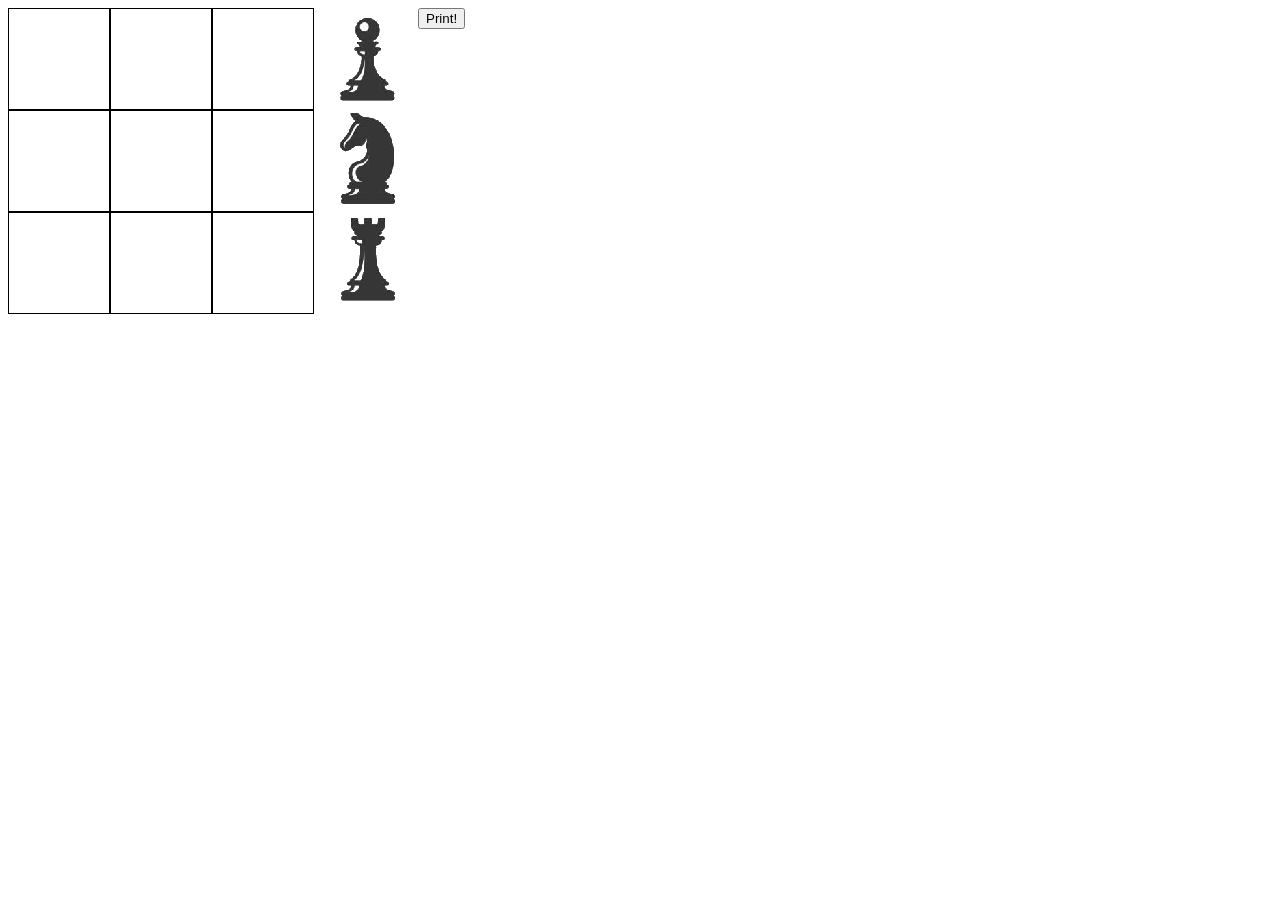
<file: Chess Example/index.html>
<!DOCTYPE html>
<html>
<head>
	<script src="script.js"></script>
	<link rel="stylesheet" href="style.css">
</head>
<body>
	<div id="board">
		<div class="row">
			<div class="square" data-row="0" data-column="0"></div>
			<div class="square" data-row="0" data-column="1"></div>
			<div class="square" data-row="0" data-column="2"></div>
		</div>
		<div class="row">
			<div class="square" data-row="1" data-column="0"></div>
			<div class="square" data-row="1" data-column="1"></div>
			<div class="square" data-row="1" data-column="2"></div>
	 	</div>
		<div class="row">
			<div class="square" data-row="2" data-column="0"></div>
			<div class="square" data-row="2" data-column="1"></div>
			<div class="square" data-row="2" data-column="2"></div>
		</div>
	</div>
	<div class="pieceBox">
		<div class="menuPiece pawn" data-piecetype="pawn" data-imageurl="images/pawn.png"></div>
		<div class="menuPiece knight" data-piecetype="knight" data-imageurL="images/knight.png"></div>
		<div class="menuPiece rook" data-piecetype="queen" data-imageurl="images/rook.png"></div>		
	</div>
	<div class="printOut">
		<button id="printButton">Print!</button>
		<div class="message"></div>
	</div>
</body>
</html>
</file>
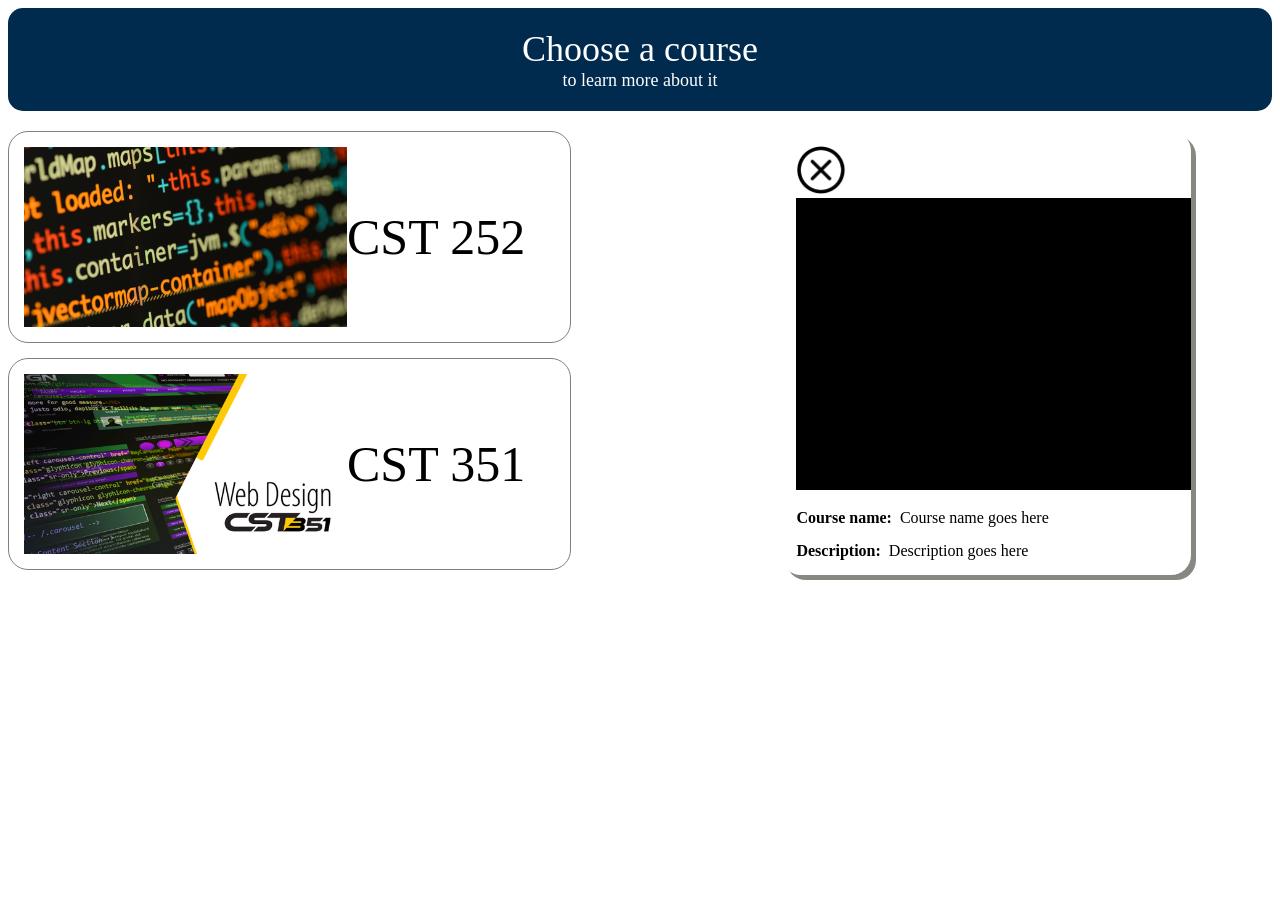
<file: lab10/index.html>
<!DOCTYPE html>
<html>
<head>
<title>Course select </title>
<link rel="stylesheet" href="css/main.css" />
<script src="js/lab.js" defer></script>
</head>
<body>
	<div class="header">
		<div class="title">Choose a course</div>
		<div class="subtitle">to learn more about it</div>
	</div>

	<div class="maincontentarea">
		<div class="column" id="itemselect">
			<div class="itembox1">
				<img src="images/cst252.jpg"/>
				<div class="courseitemname">CST 252</div>
			</div>

			<div class="itembox2">
				<img src="images/cst351.jpg" />
				<div class="courseitemname">CST 351</div>
			</div>
		</div>

		<div class="column" id="infopanel">

			<div id="exitcontainer">
				<img id="exitbutton" src="images/exit.png" width="50" />

			</div>

			<img id="courseimage" src="images/courseimage.jpg" />
			<div class="descriptionitem">
				<span class="descriptionlabel">Course name:</span>&nbsp;
				<span class="descriptionitem" id="courseName">
					Course name goes here
				</span>
			</div>
			<div class="descriptionitem">
				<span class="descriptionlabel">Description:</span>&nbsp;
				<span class="descriptionitem" id="courseDescription">
					Description goes here
				</span>
			</div>

		</div>
	</div>
</body>
</html>
</file>
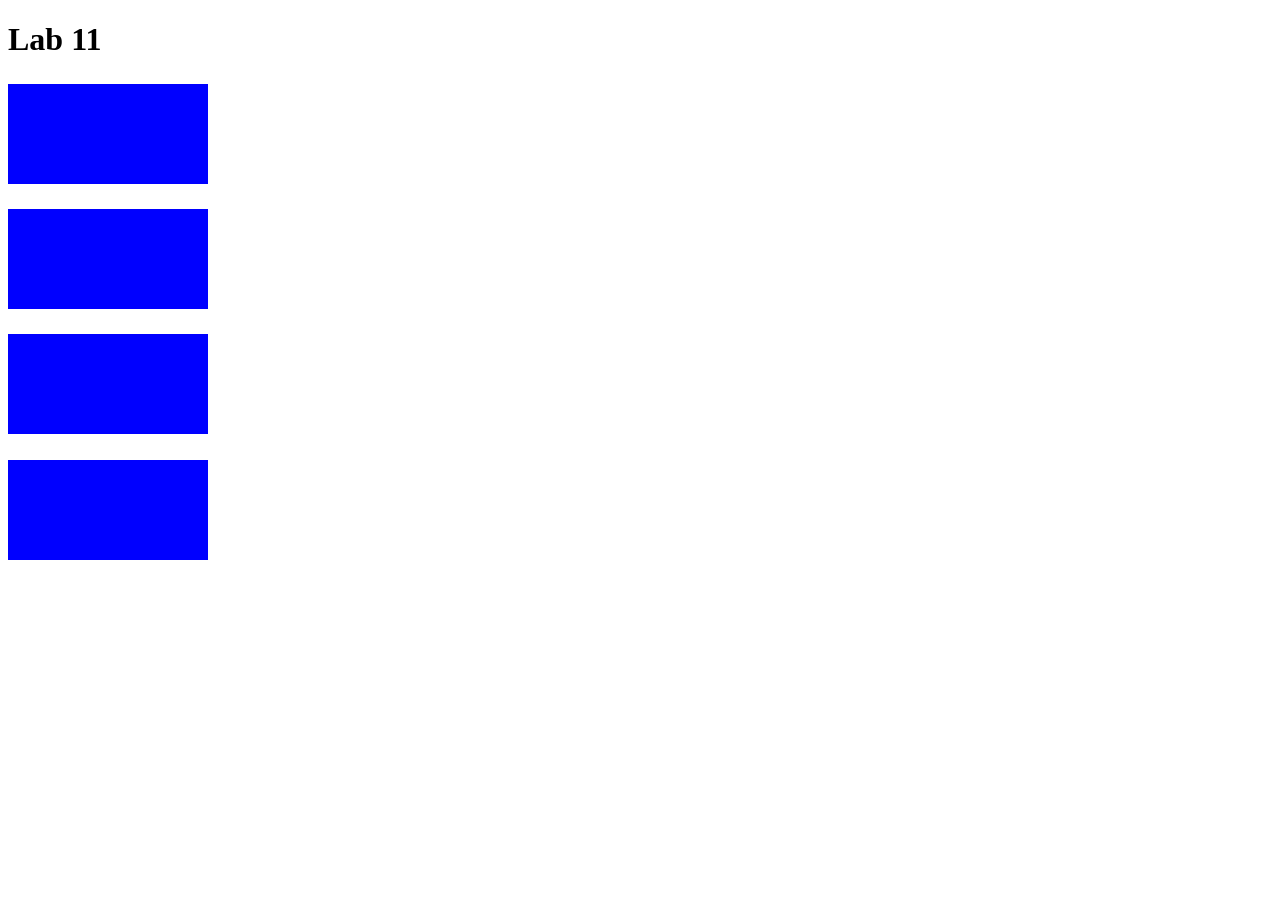
<file: lab11/index.html>
<!DOCTYPE html>
<html lang="en">
  <head>
    <meta charset="UTF-8">
    <meta name="viewport" content="width=device-width, initial-scale=1.0">
    <script src="js/lab11.js" defer></script>
    <link rel="stylesheet" href="css/lab11.css">
  </head>
  <body>
    <h1>Lab 11</h1>
    <div class="box"> </div>
    <div class="box"> </div>
    <div class="box"> </div>
    <div class="box"> </div>

  </body>
</html>
</file>
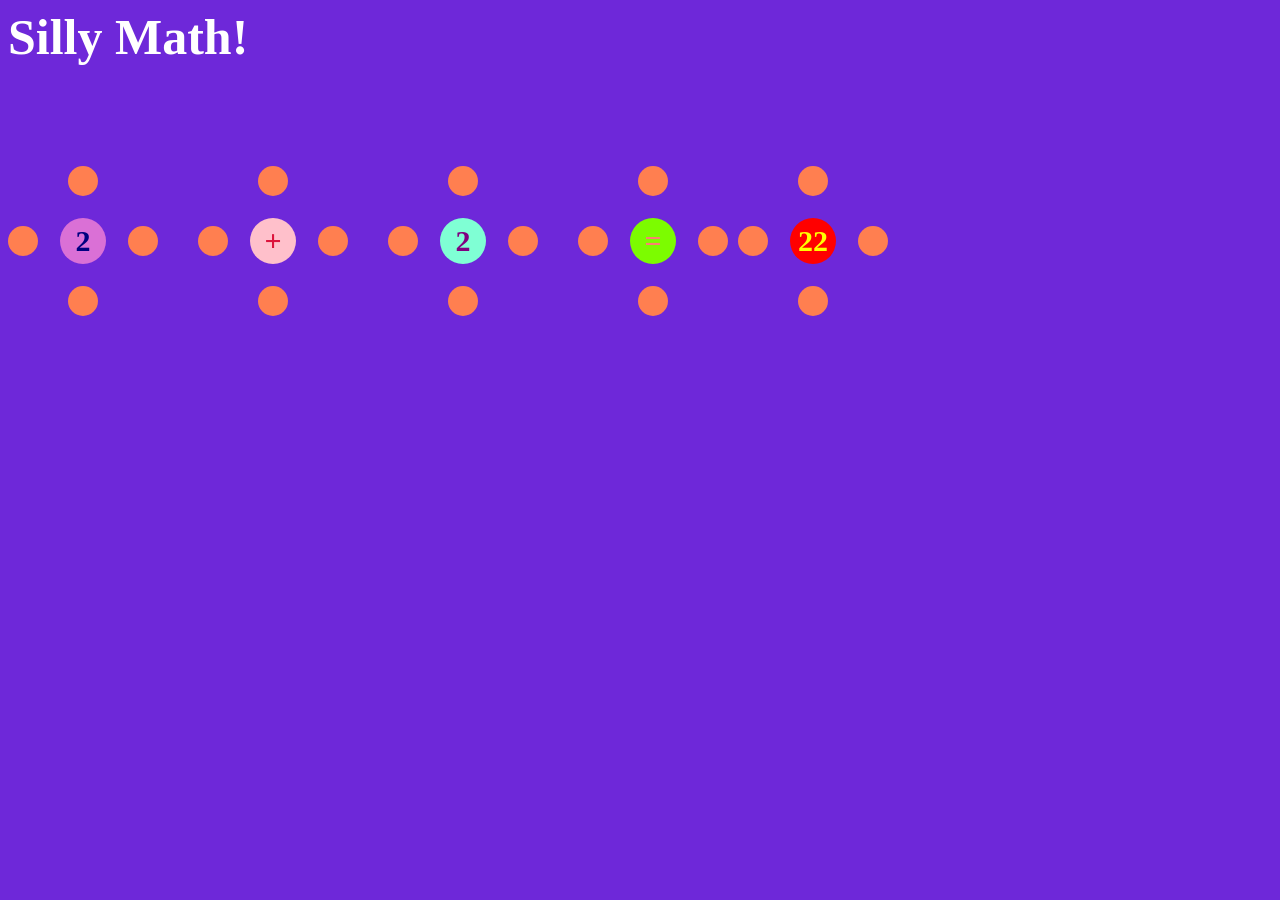
<file: lab4/index.html>
<!DOCTYPE html>
<html lang="en">
  <head>
    <meta charset="UTF-8">
    <meta name="viewport" content="width=device-width, initial-scale=1.0">
    <link rel="stylesheet" href="css/lab.css">
    <script src="js/lab.js"></script>
  </head>
  <body onload="initialize();flowerFunction();">
    <div id="header">Silly Math!</div>
    <div class="flower" id="flower1" style="margin-top: 100px;">
      <div class="petal leftPetal"></div>
      <div class="petal rightPetal"></div>
      <div class="petal bottomPetal"></div>
      <div class="petal topPetal"></div>
      <div class="center" style="background-color: yellow; color: purple;"></div>
    </div>
    <div class="flower" id="flower2" style="margin-top: 200px;">
      <div class="petal leftPetal"></div>
      <div class="petal rightPetal"></div>
      <div class="petal bottomPetal"></div>
      <div class="petal topPetal"></div>
      <div class="center" style="background-color: yellow; color: purple;">+</div>
    </div>
    <div class="flower" id="flower3" style="margin-top: 400px;">
      <div class="petal leftPetal"></div>
      <div class="petal rightPetal"></div>
      <div class="petal bottomPetal"></div>
      <div class="petal topPetal"></div>
      <div class="center" style="background-color: yellow; color: purple;"></div>
    </div>
    <div class="flower" id="flower4" style="margin-top: 300px;">
      <div class="petal leftPetal"></div>
      <div class="petal rightPetal"></div>
      <div class="petal bottomPetal"></div>
      <div class="petal topPetal"></div>
      <div class="center" style="background-color: yellow; color: purple;">=</div>
    </div>
    <div class="flower" id="flower5" style="margin-top: 200px;">
      <div class="petal leftPetal"></div>
      <div class="petal rightPetal"></div>
      <div class="petal bottomPetal"></div>
      <div class="petal topPetal"></div>
      <div class="center" style="background-color: yellow; color: purple;"></div>
    </div>

    
  </body>
</html>
</file>
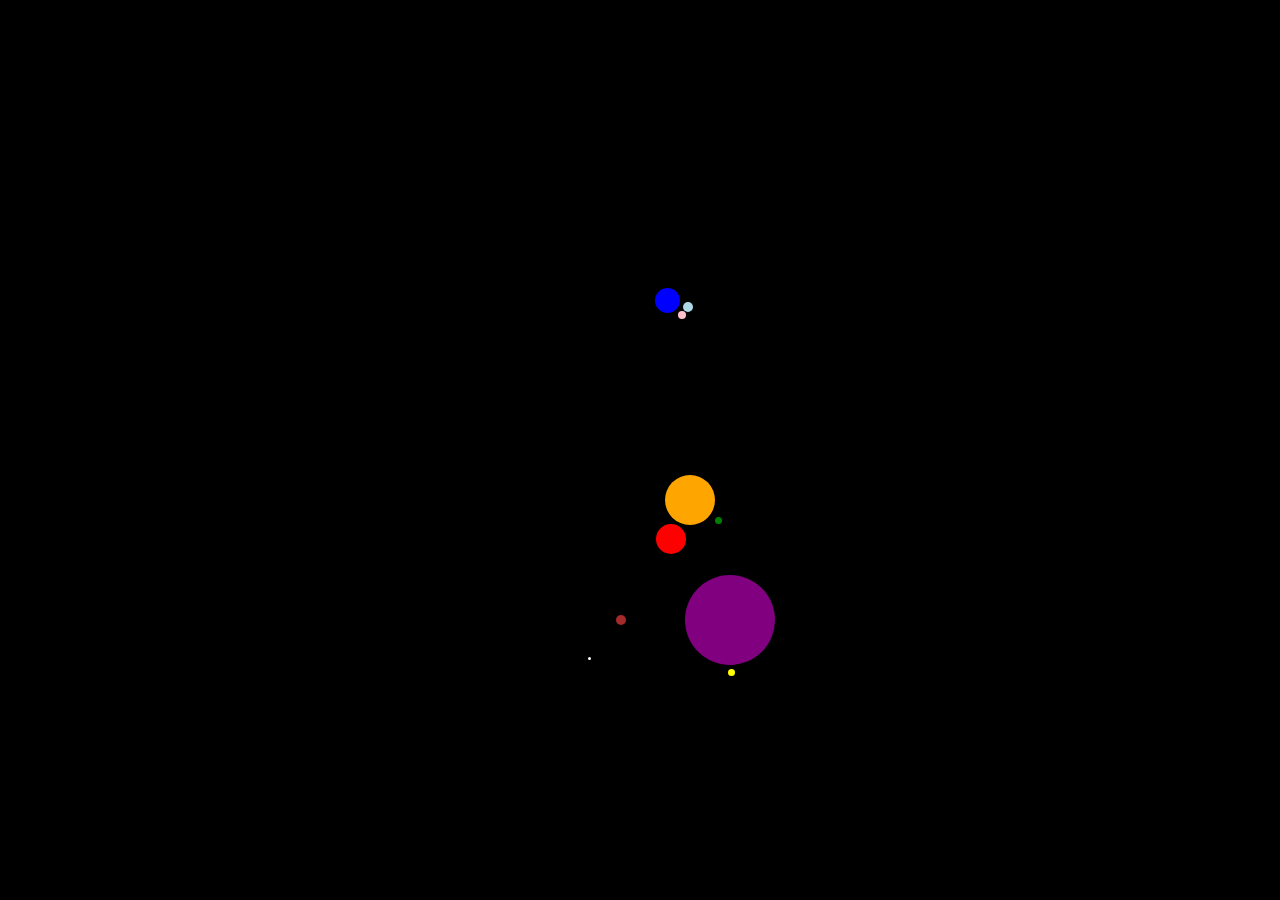
<file: lab5/index.html>
<!DOCTYPE html>
<html lang="en">
  <head>
    <meta charset="UTF-8">
    <meta name="viewport" content="width=device-width, initial-scale=1.0">
    <link rel="stylesheet" href="css/lab5.css">
  </head>
  <body>
    <div id="solarSystem"></div>


    <script src="js/solarsystem.js"></script>
    <script src="js/lab5.js"></script>

  </body>
</html>
</file>
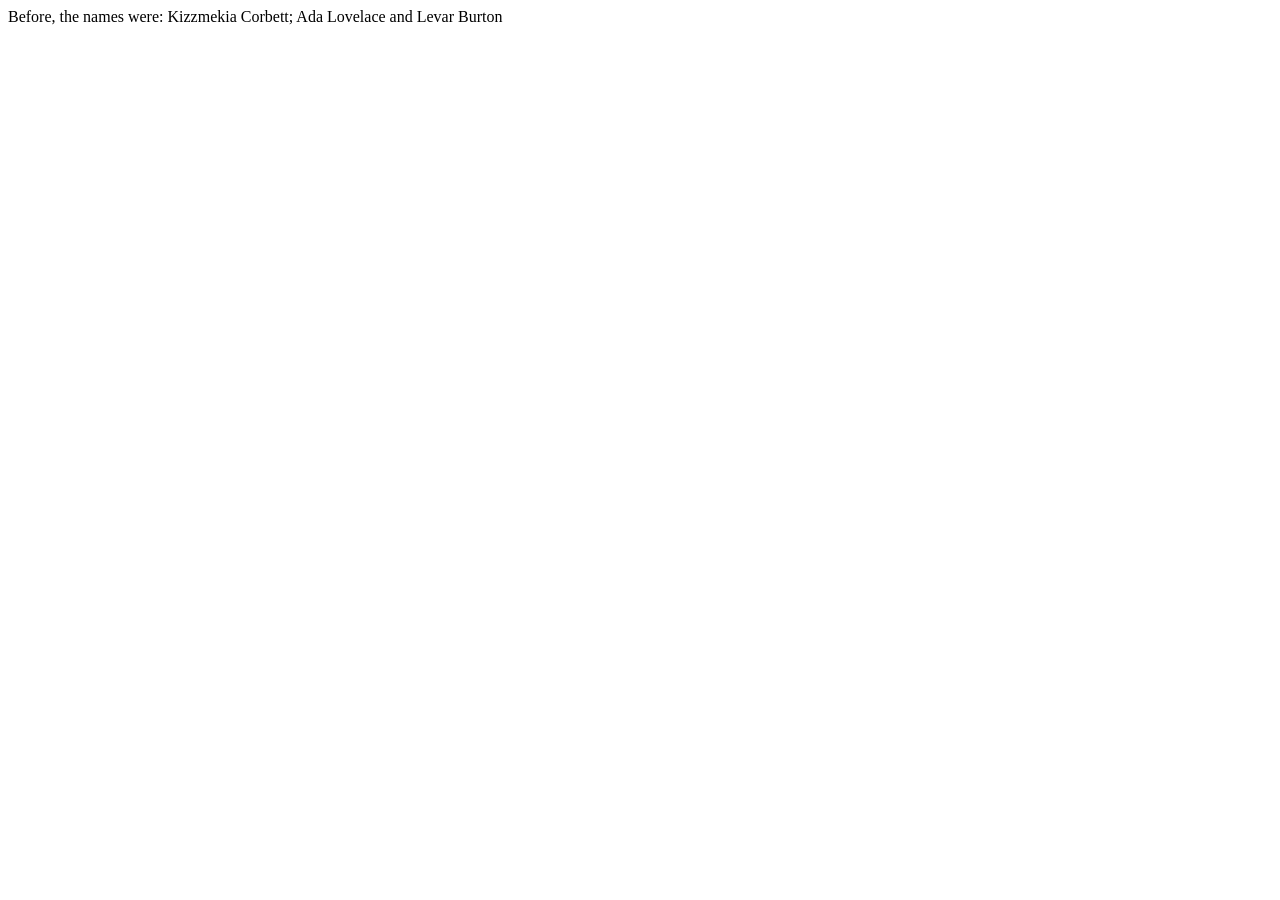
<file: lab6/index.html>
<!DOCTYPE html>
<html lang="en">
  <head>
    <meta charset="UTF-8">
    <meta name="viewport" content="width=device-width, initial-scale=1.0">    
    <script src="js/lab6.js"></script>
  </head>
  <body onload="formatAndSortNames();">    
    <div id="content"></div>
    
  </body>
</html>
</file>
<file: Chess Example/style.css>
.message {
	font-size: 25px;
}

.selected {
	border: thick solid black;
}


#board, .pieceBox, .row {
	overflow: hidden;
}


#board, .pieceBox, .printOut {
	float: left;
}

#board {
	width: 310px;
	height: 310px;
}

.square {
	border: thin solid black;
	float: left;
	width: 100px;
	height: 100px;
}

.menuPiece {
	width: 100px;
	height: 100px;
}

.pawn {
	background-image: url('images/pawn.png');
}

.knight {
	background-image: url('images/knight.png');
}

.rook {
	background-image: url('images/rook.png');
}
</file>
<file: lab10/css/main.css>
.header {
	color: white;
	background-color: #002A4E;
	border-radius: 15px;
	padding: 20px;
	text-align: center;
	margin-bottom: 20px;
}

.itembox1 {
	border-radius: 20px;
	border: thin solid grey;
	width: 300px;
	width: 70%;
	padding: 15px;
	clear: both;
	overflow: hidden;
	margin-bottom: 15px;
	cursor: pointer;

}

.itembox1 img {
	height: 180px;
	float:left;
}



.itembox2 {
	border-radius: 20px;
	border: thin solid grey;
	width: 300px;
	width: 70%;
	padding: 15px;
	clear: both;
	overflow: hidden;
	margin-bottom: 15px;
	cursor: pointer;

}

.itembox2 img {
	height: 180px;
	float:left;
}


.courseitemname {
	font-size: 50px;
	margin-left: 15px;
	line-height: 180px;
}

.title {
	font-size: 36px;
}

.subtitle {
	font-size: 18px;
}

.maincontentarea {
	width: 100%;

}

.column {
	float: left;
}

.column:first-of-type {
	width: 60%;
	margin-right: 15px;

}

.column:last-of-type {
	width: 30%;
}

#infopanel {
	border-radius: 20px;
	box-shadow: 5px 5px #888882;
	overflow: hidden;
	padding: 15px;

}

.descriptionitem {
	margin-top: 15px;
}

.descriptionlabel {
	font-weight: bold;
}

#exitbutton {
	cursor: pointer;
	float:right;
	float:none;
}
</file>
<file: lab11/css/lab11.css>
.box {
    width: 200px;
    height: 100px;
    background-color: blue;
    margin-top: 2%
}
</file>
<file: lab4/css/lab.css>
body {
  background: #6e28d9;
  color: white;
 }

#header {
  width: 500px;
  margin: 0px; auto;
  font-size: 50px;
  font-weight: bold;
}

.flower {
  position: relative;
  width: 150px;
  height: 150px;
  float: left;
}

.flower {
  margin-right: 40px;
}

#flower4 {
  margin-right: 10px;
}

#flower5 {
  margin-right: 10px;
}


.petal {
  background-color: coral;
  width:  30px;
  height: 30px;
  border-radius: 30px;
}

.center {
  width: 46px;
  height: 46px;
  top: calc(50% - 23px);
  left: calc(50% - 23px);
  border-radius: 46px;
  text-align: center;
  line-height: 46px;
  font-size: 30px;
  color: darkred;
  font-weight: bold
}

.petal, .center {
  position: absolute;
}

.leftPetal {
  top: calc(50% - 15px);
  left: 0px;
}

.rightPetal {
  top: calc(50% - 15px);
  right: 0px;
}

.topPetal {
  top: 0px;
  left: calc(50% - 15px);

}

.bottomPetal {
  bottom: 0px;
  left: calc(50% - 15px);

}
</file>
<file: lab5/css/lab5.css>
#solarSystem div {
	position: relative;

}

body {
	width: 800px;
	height: 800px;
	background-color: black;
}

#solarSystem {
	width: 1px;
	height: 1px;
	position: absolute;
	top: 50%;
	left: 50%;	
}
</file>
